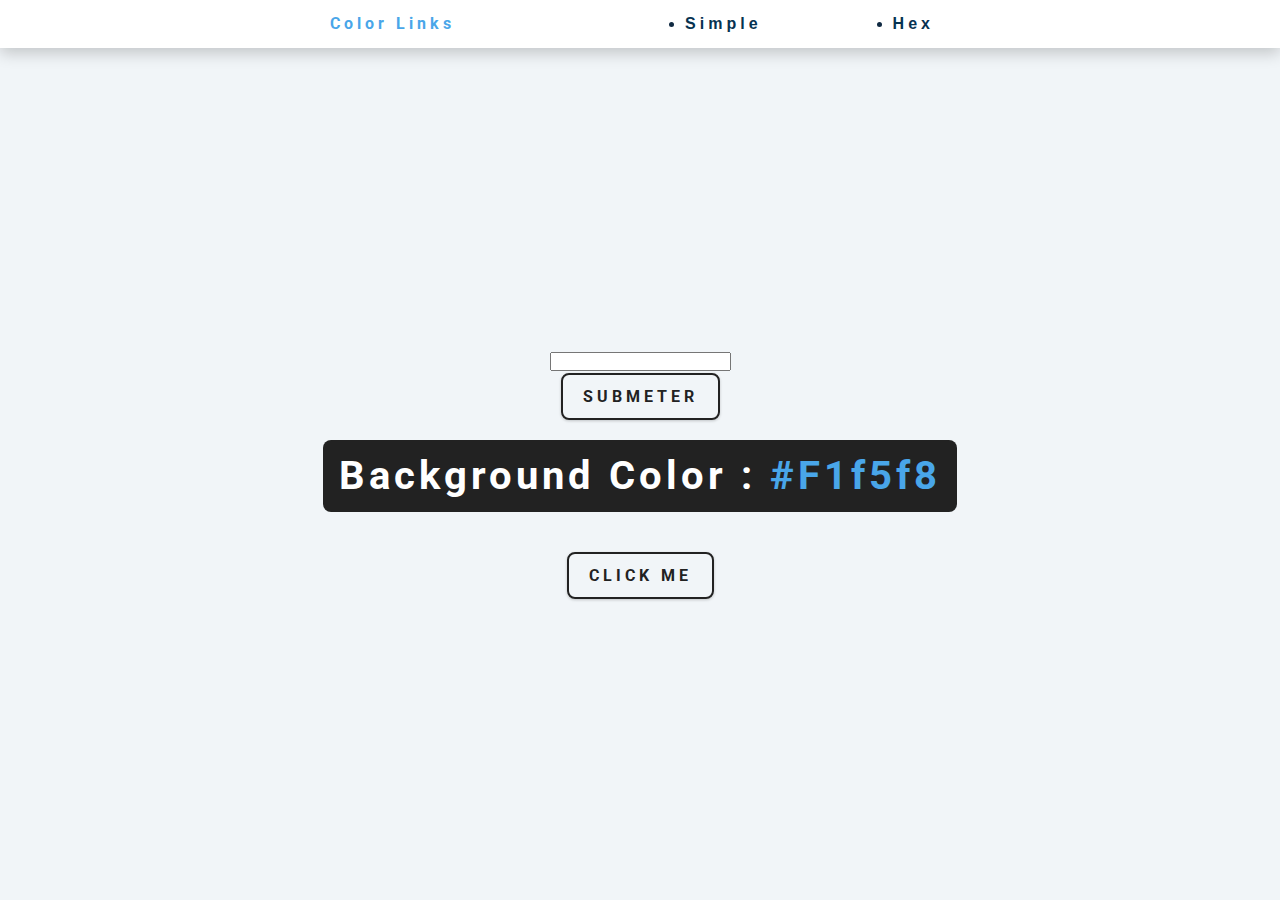
<file: index.html>
<!DOCTYPE html>
<html lang="pt-br">
<head>
    <meta charset="UTF-8">
    <meta name="viewport" content="width=device-width, initial-scale=1.0">
    <title>Document</title>
    <link rel="stylesheet" href="script.css">
</head>
<body>
    <nav>
        <div class="nav-center">
            <h4>color links</h4>
            <ul class="nav-links"></ul>
            <li>
                <a href="index.html">simple</a>
            </li>
            <li>
                <a href="hex.html">hex</a>
            </li>
        </div>        
    </nav>
    <main>
        <div class="container">
            <form id="form" onsubmit="return false">
            <input type="text" id="userInput"><br>
            
            <button class="btn btn-hero" type="submit" onclick="helloWorld();">Submeter</button>
            <p id="hi"></p>
        </form>
            <h2>background color : <span class="color"> #f1f5f8</span></h2>
            <button class="btn btn-hero" id="btn">click me</button>
        </div>
    </main>
    <script src="script.js"></script>
</body>
</html>
</file>
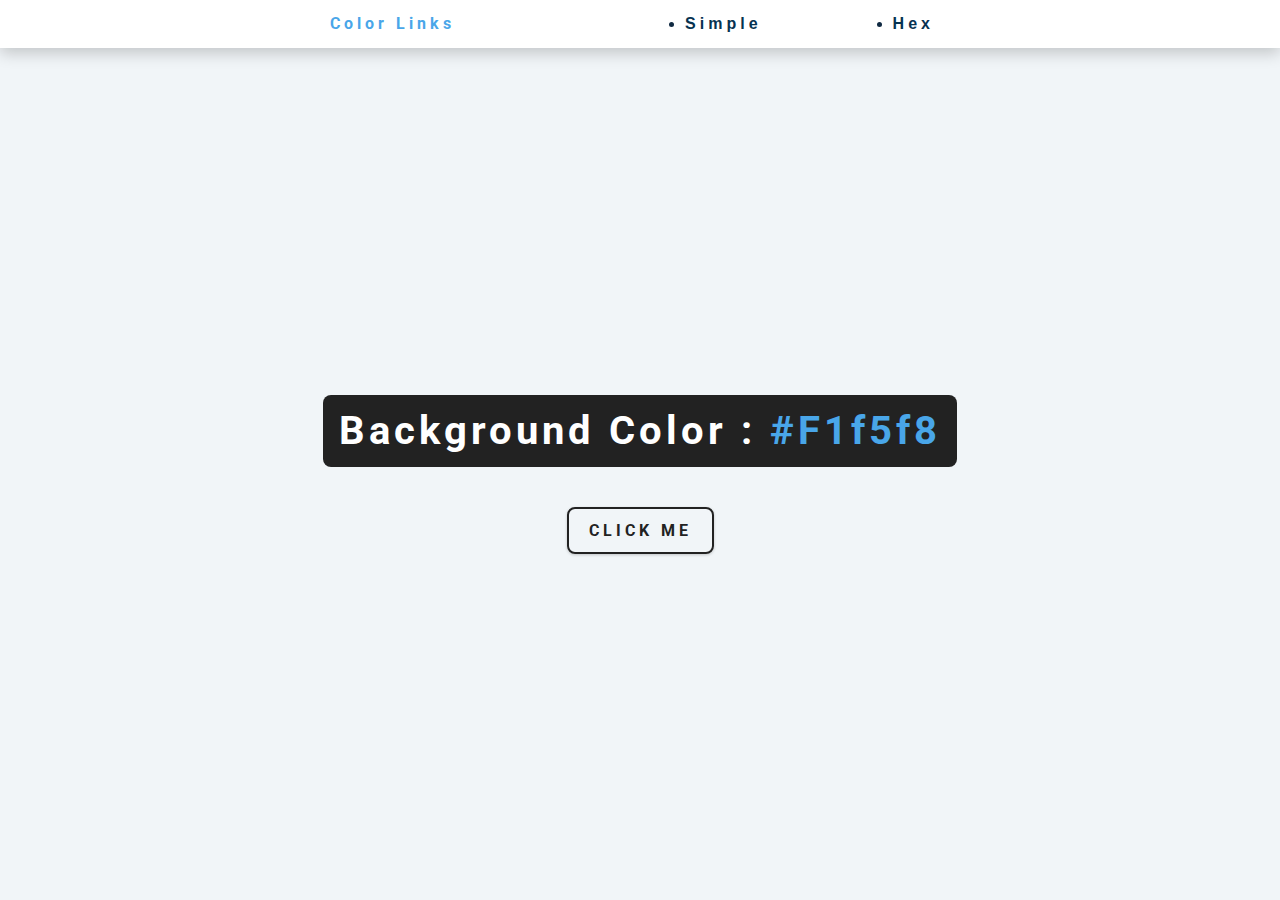
<file: hex.html>
<!DOCTYPE html>
<html lang="pt-br">
<head>
    <meta charset="UTF-8">
    <meta name="viewport" content="width=device-width, initial-scale=1.0">
    <title>Document</title>
    <link rel="stylesheet" href="script.css">
</head>
<body>
    <nav>
        <div class="nav-center">
            <h4>color links</h4>
            <ul class="nav-links"></ul>
            <li>
                <a href="index.html">simple</a>
            </li>
            <li>
                <a href="hex.html">hex</a>
            </li>
        </div>        
    </nav>
    <main>
        <div class="container">
            <h2>background color : <span class="color"> #f1f5f8</span></h2>
            <button class="btn btn-hero" id="btn">click me</button>
        </div>
    </main>
    <script src="hex.js"></script>
</body>
</html>
</file>
<file: script.css>
@import url('https://fonts.googleapis.com/css?family=Roboto:400,700&display=swap');
/* font-family: 'Roboto', sans-serif; */

/*
===============
Variables
===============
*/

:root {
  /* dark shades of primary color*/
  --clr-primary-1: hsl(205, 86%, 17%);
  --clr-primary-2: hsl(205, 77%, 27%);
  --clr-primary-3: hsl(205, 72%, 37%);
  --clr-primary-4: hsl(205, 63%, 48%);
  /* primary/main color */
  --clr-primary-5: hsl(205, 78%, 60%);
  /* lighter shades of primary color */
  --clr-primary-6: hsl(205, 89%, 70%);
  --clr-primary-7: hsl(205, 90%, 76%);
  --clr-primary-8: hsl(205, 86%, 81%);
  --clr-primary-9: hsl(205, 90%, 88%);
  --clr-primary-10: hsl(205, 100%, 96%);
  /* darkest grey - used for headings */
  --clr-grey-1: hsl(209, 61%, 16%);
  --clr-grey-2: hsl(211, 39%, 23%);
  --clr-grey-3: hsl(209, 34%, 30%);
  --clr-grey-4: hsl(209, 28%, 39%);
  /* grey used for paragraphs */
  --clr-grey-5: hsl(210, 22%, 49%);
  --clr-grey-6: hsl(209, 23%, 60%);
  --clr-grey-7: hsl(211, 27%, 70%);
  --clr-grey-8: hsl(210, 31%, 80%);
  --clr-grey-9: hsl(212, 33%, 89%);
  --clr-grey-10: hsl(206, 33%, 96%);
  --clr-white: #fff;
  --clr-red-dark: hsl(360, 67%, 44%);
  --clr-red-light: hsl(360, 71%, 66%);
  --clr-green-dark: hsl(125, 67%, 44%);
  --clr-green-light: hsl(125, 71%, 66%);
  --clr-black: #222;
  --ff-primary: "Roboto", sans-serif;
  --ff-secondary: "Open Sans", sans-serif;
  --transition: all 0.3s linear;
  --spacing: 0.25rem;
  --radius: 0.5rem;
  --light-shadow: 0 5px 15px rgba(0, 0, 0, 0.1);
  --dark-shadow: 0 5px 15px rgba(0, 0, 0, 0.2);
  --max-width: 1170px;
  --fixed-width: 620px;
}

/*
===============
Global Styles
===============
*/

*, ::after, ::before {
  margin: 0;
  padding: 0;
  box-sizing: border-box;
}
body {
  font-family: var(--ff-secondary);
  background: var(--clr-grey-10);
  color: var(--clr-grey-1);
  line-height: 1.5;
  font-size: 0.875rem;
}
ul {
  list-style-type: none;
}
a {
  text-decoration: none;
}
img:not(.nav-logo) {
  width: 100%;
  display: block;
}
h1,
h2,
h3,
h4 {
  letter-spacing: var(--spacing);
  text-transform: capitalize;
  line-height: 1.25;
  margin-bottom: 0.75rem;
  font-family: var(--ff-primary);
}
h1 {
  font-size: 3rem;
}
h2 {
  font-size: 2rem;
}
h3 {
  font-size: 1.25rem;
}
h4 {
  font-size: 0.875rem;
}
p {
  margin-bottom: 1.25rem;
  color: var(--clr-grey-5);
}
@media screen and (min-width: 800px) {
  h1 {
    font-size: 4rem;
  }
  h2 {
    font-size: 2.5rem;
  }
  h3 {
    font-size: 1.75rem;
  }
  h4 {
    font-size: 1rem;
  }
  body {
    font-size: 1rem;
  }
  h1,
  h2,
  h3,
  h4 {
    line-height: 1;
  }
}

nav {
  background: var(--clr-white);
  height: 3rem;
  display: grid;
  align-items: center;
  box-shadow: var(--dark-shadow);
}
.nav-center {
  width: 90vw;
  max-width: var(--fixed-width);
  margin: 0 auto;
  display: flex;
  align-items: center;
  justify-content: space-between;
}
.nav-center h4 {
  margin-bottom: 0;
  color: var(--clr-primary-5);
}
.nav-links {
  display: flex;
}
nav a {
  text-transform: capitalize;
  font-weight: 700;
  font-size: 1rem;
  color: var(--clr-primary-1);
  letter-spacing: var(--spacing);
  margin-right: 1rem;
}
nav a:hover {
  color: var(--clr-primary-5);
}

main {
  min-height: calc(100vh - 3rem);
  display: grid;
  place-items: center;
}
.container {
  text-align: center;
}
.container h2 {
  background: var(--clr-black);
  color: var(--clr-white);
  padding: 1rem;
  border-radius: var(--radius);
  margin-bottom: 2.5rem;
}
.color {
  color: var(--clr-primary-5);
}
.btn {
  font-family: var(--ff-primary);
  text-transform: uppercase;
  background: transparent;
  color: var(--clr-black);
  padding: 0.375rem 0.75rem;
  letter-spacing: var(--spacing);
  display: inline-block;
  font-weight: 700;
  transition: var(--transition);
  font-size: 0.875rem;
  border: 2px solid var(--clr-black);
  cursor: pointer;
  box-shadow: 0 1px 3px rgba(0, 0, 0, 0.2);
  border-radius: var(--radius);
}
.btn:hover {
  color: var(--clr-white);
  background: var(--clr-black);
}
.btn-hero {
  font-size: 1rem;
  padding: 0.75rem 1.25rem;
}

/* section */
.section {
  padding: 5rem 0;
}

.section-center {
  width: 90vw;
  margin: 0 auto;
  max-width: 1170px;
}
@media screen and (min-width: 992px) {
  .section-center {
    width: 95vw;
  }
}
</file>
